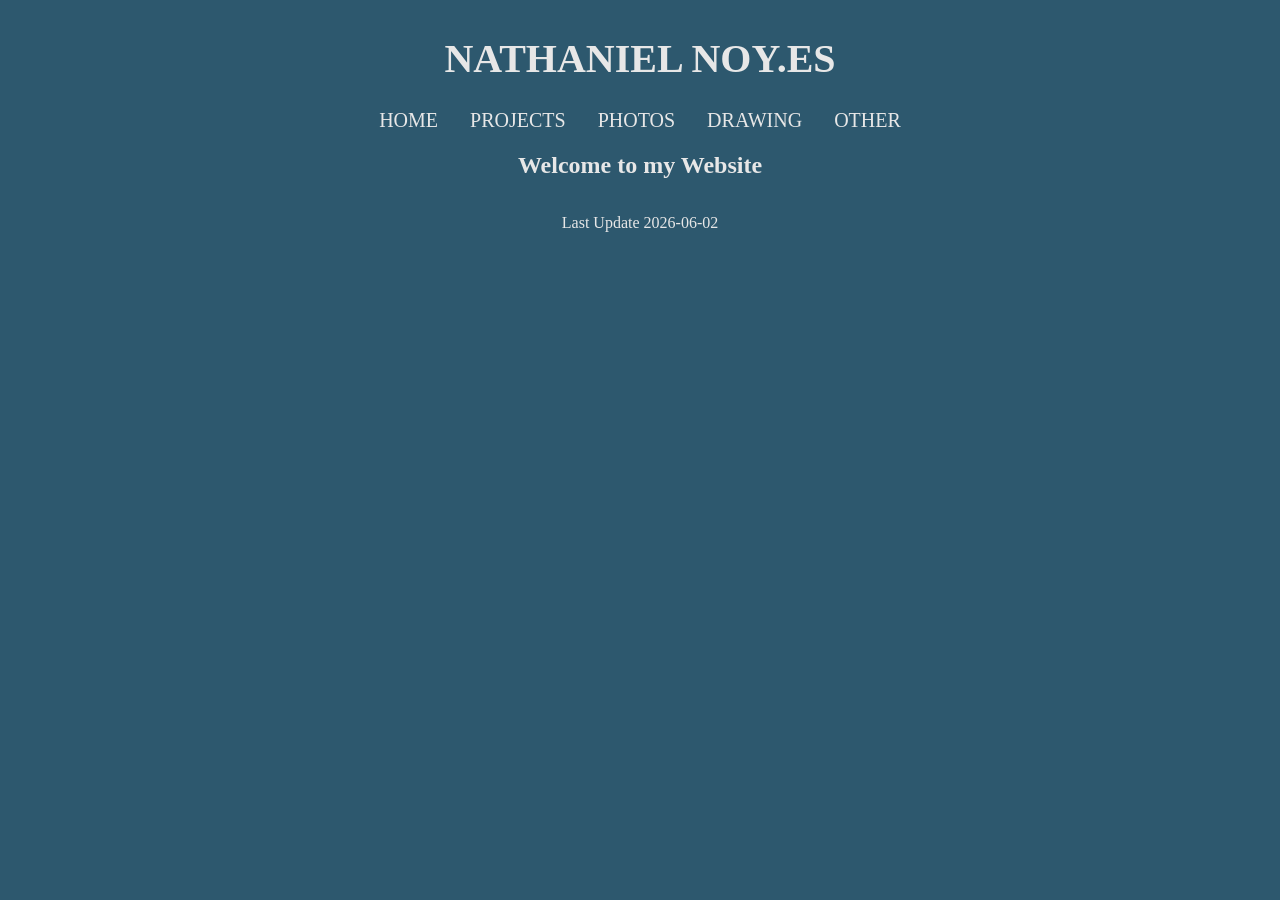
<file: index.html>
<!DOCTYPE html>
<html lang="en">

<head>
	<meta charset='UTF-8'>
	<meta name='viewport' content='width=device-width, initial-scale=1.0'>
	<title>Nathaniel Noy.es</title>
	<link rel='stylesheet' href='./assets/style.css'>

</head>

<body>
	<div id='site-container'>
		<div id='header-container'>
			<div id='title-bar'>
				<a href='index.html'>
					<h1>Nathaniel Noy.es</h1>
				</a>
			</div>

			<div id='nav-bar'>
				<a href='./index.html' class='nav-item'>Home</a>
				<a href='./pages/project.html' class='nav-item'>Projects</a>
				<a href='./pages/photo.html' class='nav-item'>Photos</a>
				<a href='./pages/drawing.html' class='nav-item'>Drawing</a>
				<a href='./pages/other.html' class='nav-item'>Other</a>
			</div>

			<div id='body-container'>
				<h2>Welcome to my Website</h2>
			</div>

			<div id='footer-container'>
				<p>Last Update 2026-06-02</p>
			</div>
		</div>
	</div>
</body>
</file>
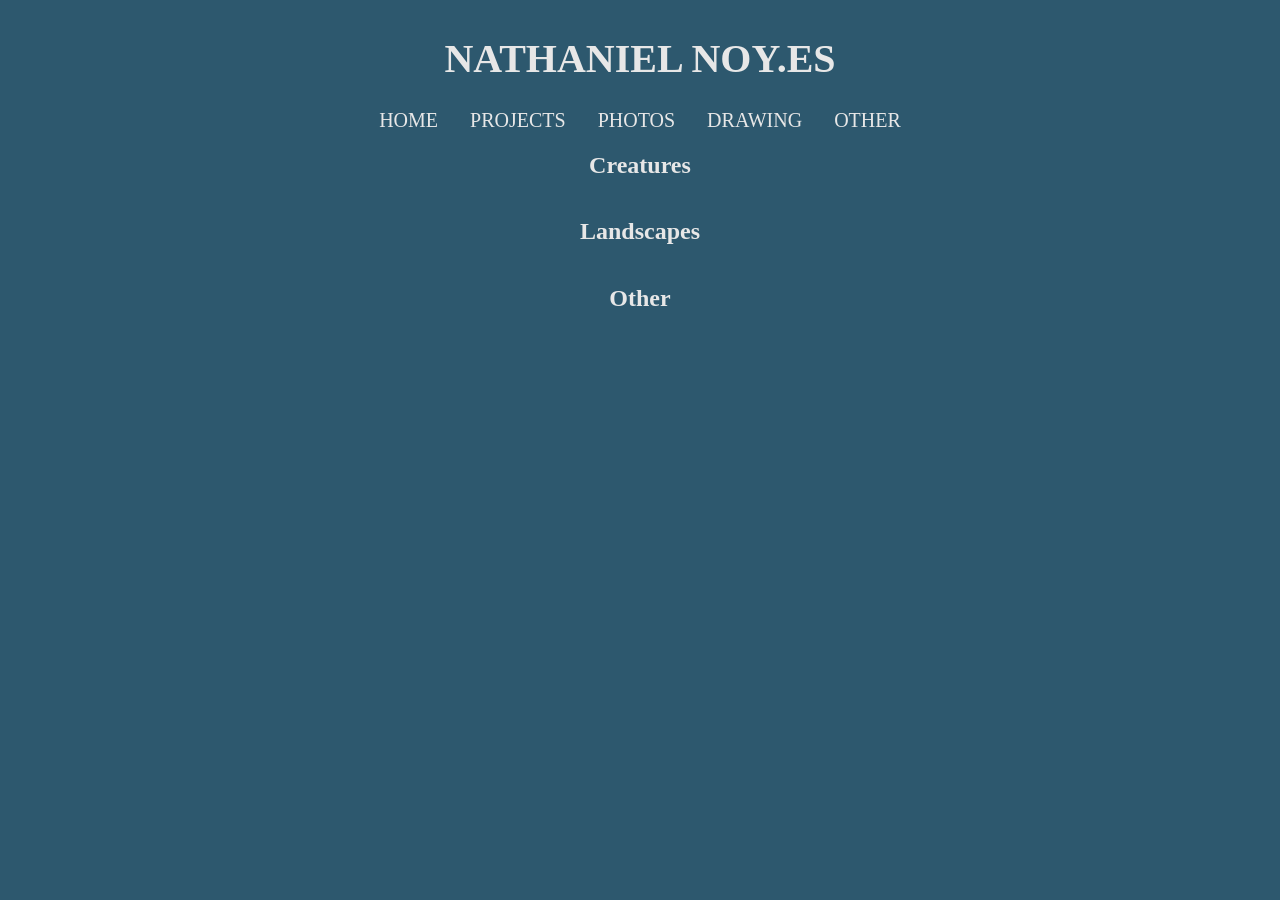
<file: pages/drawing.html>
<!DOCTYPE html>
<html lang="en">

<head>
	<meta charset='UTF-8'>
	<meta name='viewport' content='width=device-width, initial-scale=1.0'>
	<title>Nathaniel Noy.es</title>
	<link rel='stylesheet' href='../assets/style.css'>

</head>

<body>
	<div id='site-container'>
		<div id='header-container'>
			<div id='title-bar'>
				<a href='../index.html'>
					<h1>Nathaniel Noy.es</h1>
				</a>
			</div>

			<div id='nav-bar'>
				<a href='../index.html' class='nav-item'>Home</a>
				<a href='./project.html' class='nav-item'>Projects</a>
				<a href='./photo.html' class='nav-item'>Photos</a>
				<a href='./drawing.html' class='nav-item'>Drawing</a>
				<a href='./other.html' class='nav-item'>Other</a>
			</div>

			<div id='body-container'>
				<div class='collection'>
					<h2>Creatures</h2>
				</div>
				<div class='collection'>
					<h2>Landscapes</h2>
				</div>
				<div class='collection'>
					<h2>Other</h2>
				</div>
			</div>
		</div>
	</div>
</body>
</file>
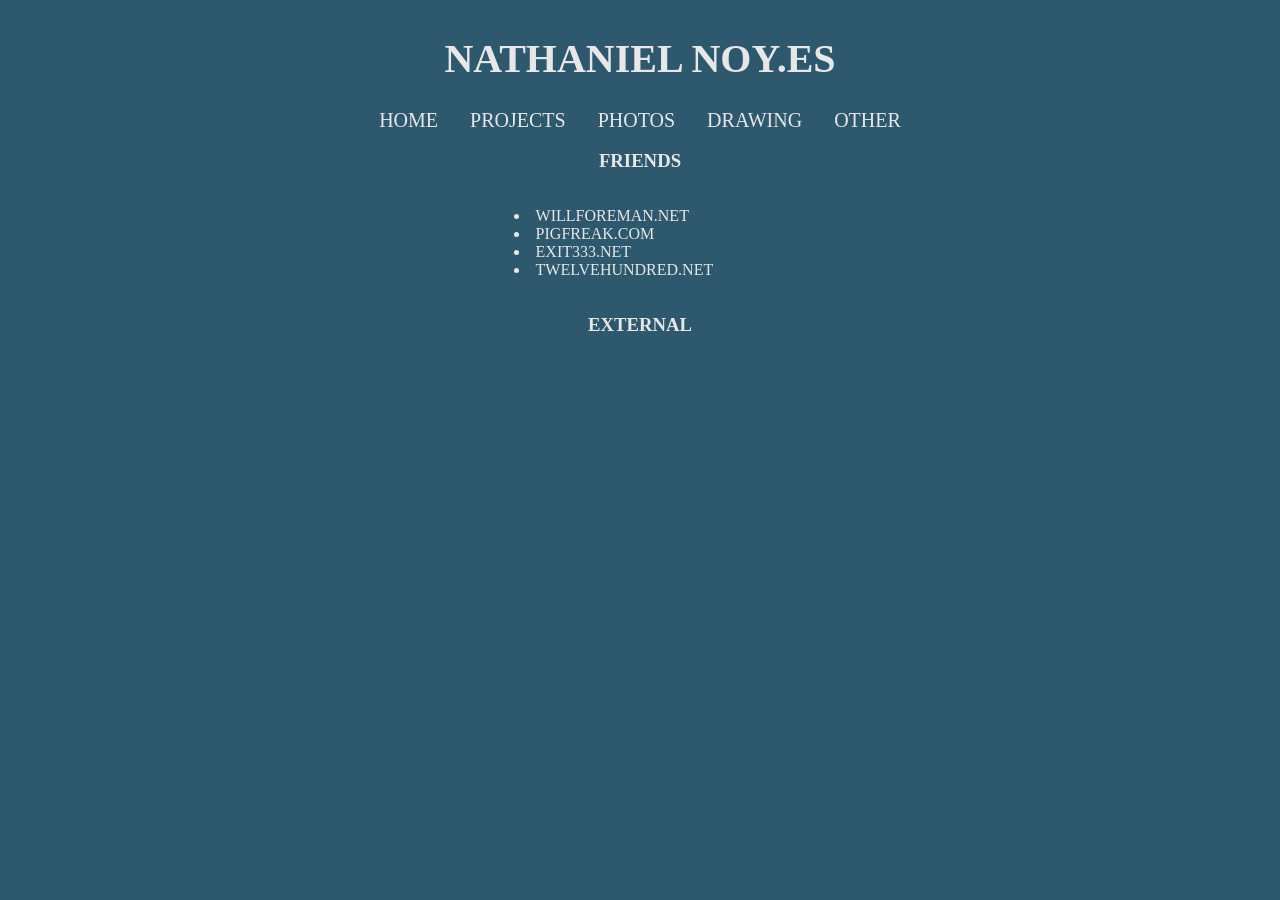
<file: pages/other.html>
<!DOCTYPE html>
<html lang="en">

<head>
	<meta charset='UTF-8'>
	<meta name='viewport' content='width=device-width, initial-scale=1.0'>
	<title>Nathaniel Noy.es</title>
	<link rel='stylesheet' href='../assets/style.css'>

</head>

<body>
	<div id='site-container'>
		<div id='header-container'>
			<div id='title-bar'>
				<a href='../index.html'>
					<h1>Nathaniel Noy.es</h1>
				</a>
			</div>

			<div id='nav-bar'>
				<a href='../index.html' class='nav-item'>Home</a>
				<a href='./project.html' class='nav-item'>Projects</a>
				<a href='./photo.html' class='nav-item'>Photos</a>
				<a href='./drawing.html' class='nav-item'>Drawing</a>
				<a href='./other.html' class='nav-item'>Other</a>
			</div>

			<div id='body-container'>
				<div class='lists'>
					<h3>Friends</h3>
					<ul class='item-list'>
						<li><a href='https://willforeman.net' class=''>Willforeman.net</a></li>
						<li><a href='https://pigfreak.com' class=''>pigfreak.com</a></li>
						<li><a href='https://exit333.net' class=''>exit333.net</a></li>
						<li><a href='https://twelvehundred.net' class=''>twelvehundred.net</a></li>
					</ul>
				</div>

				<div class='lists'>
					<h3>External</h3>
					<ul class='item-list'>
					</ul>
				</div>

			</div>
		</div>
	</div>
</body>
</file>
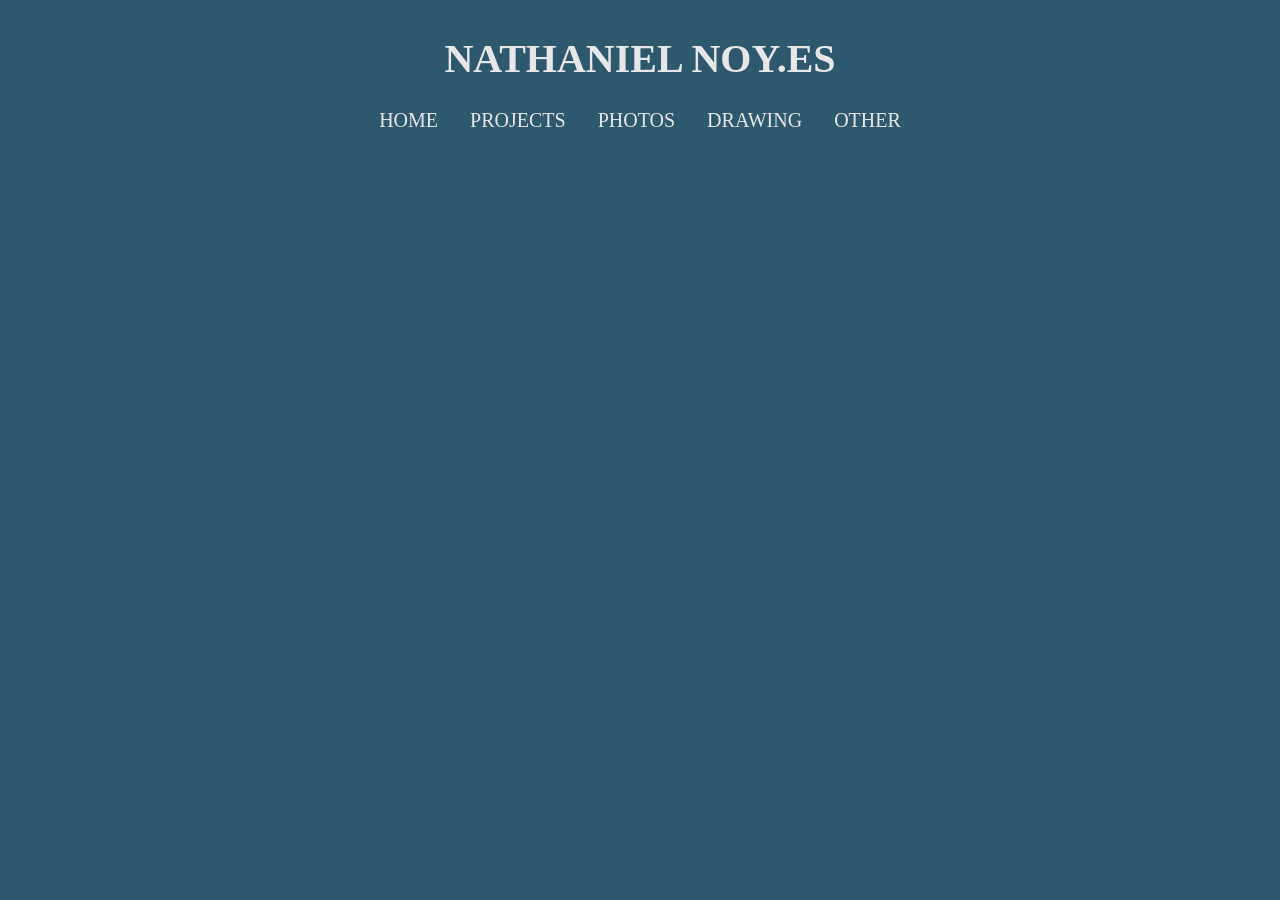
<file: pages/photo.html>
<!DOCTYPE html>
<html lang="en">

<head>
	<meta charset='UTF-8'>
	<meta name='viewport' content='width=device-width, initial-scale=1.0'>
	<title>Nathaniel Noy.es</title>
	<link rel='stylesheet' href='../assets/style.css'>

</head>

<body>
	<div id='site-container'>
		<div id='header-container'>
			<div id='title-bar'>
				<a href='../index.html'>
					<h1>Nathaniel Noy.es</h1>
				</a>
			</div>

			<div id='nav-bar'>
				<a href='../index.html' class='nav-item'>Home</a>
				<a href='./project.html' class='nav-item'>Projects</a>
				<a href='./photo.html' class='nav-item'>Photos</a>
				<a href='./drawing.html' class='nav-item'>Drawing</a>
				<a href='./other.html' class='nav-item'>Other</a>
			</div>

			<div id='body-container'>
			</div>
		</div>
	</div>
</body>
</file>
<file: assets/style.css>
:root {
	--back: #2d586e;
	/* background color	*/
	--text: #e7e7e7;
	/* text color		*/
	--alt1: #564151;
	/* alternative color 1	*/
	--alt2: #564641;
	/* alternative color 2	*/
}

#site-container {
	display: flex;
	flex-direction: column;
}

body {
	background: var(--back);
	color: var(--text);
	font-family: serif;
	text-align: center;
}

#header-container {
	color: var(--text);

}

#header-container a {
	color: var(--text);
	text-decoration: none;
	text-transform: uppercase;

}

#header-container a:hover {
	text-decoration: underline;

}

#title-bar {
	font-size: 20px;
	text-align: center;

}

#footer-container {
	display: flex;
	justify-content: center;
}

#nav-bar {
	display: flex;
	justify-content: center;
	flex-direction: row;
}

#nav-bar a {
	font-size: 20px;
	padding-left: 1rem;
	padding-right: 1rem;
}

#nav-bar a:hover {
	font-style: bold;
}

#body-container {
	display: flex;
	flex-direction: column;
	justify-content: center;
	color: var(--text);
	text-align: justify;
}

#body-container h2 {
	text-align: center;
}

.lists {
	display: flex;
	flex-direction: column;
	justify-content: center;
	border: 5px black;
}

.lists h3 {
	text-align: center;
	text-transform: uppercase;

}

.lists ul {
	padding-left: 0;
	margin-left: 0;
	list-style-position: inside;
}

.lists li {
	padding-left: 40%;
	padding-right: 40%;
}

.collection h2 {
	text-align: center;

}

.collection img {
	align-content: center;
}
</file>
